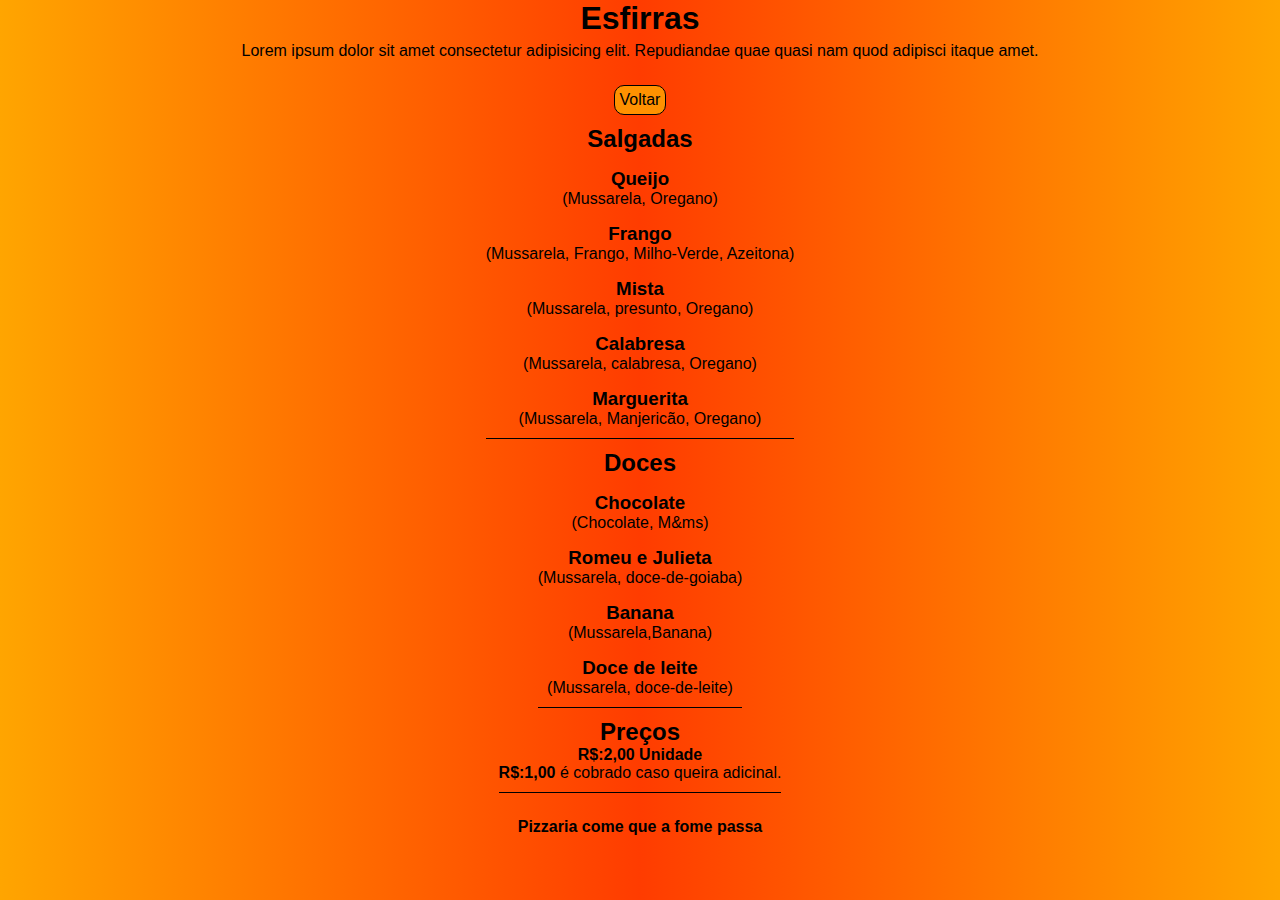
<file: paginas/esfirras.html>
<!DOCTYPE html>
<html lang="pt-br">

<head>
    <meta charset="UTF-8">
    <meta http-equiv="X-UA-Compatible" content="IE=edge">
    <meta name="viewport" content="width=device-width, initial-scale=1.0">
    <link rel="stylesheet" href="../style.css">
    <title>Esfirras</title>
</head>

<body>
    <header>
        <h1>Esfirras</h1>
        <p>Lorem ipsum dolor sit amet consectetur adipisicing elit. Repudiandae quae quasi nam quod adipisci itaque
            amet.</p>
        </header>
        <main>
        <a href="../index.html" class="back-button">Voltar</a>
        <section class="sabores">
            <h2 class="title">Salgadas</h2>
            <h3 class="sabor">Queijo</h3>
            <P class="ingredientes">(Mussarela, Oregano)</P>
            <h3 class="sabor">Frango</h3>
            <P class="ingredientes">(Mussarela, Frango, Milho-Verde, Azeitona)</P>
            <h3 class="sabor">Mista</h3>
            <P class="ingredientes">(Mussarela, presunto, Oregano)</P>
            <h3 class="sabor">Calabresa</h3>
            <P class="ingredientes">(Mussarela, calabresa, Oregano)</P>
            <h3 class="sabor">Marguerita</h3>
            <P class="ingredientes">(Mussarela, Manjericão, Oregano)</P>
        </section>
        <section class="sabores">
            <h2 class="title">Doces</h2>
            <h3 class="sabor">Chocolate</h3>
            <P class="ingredientes">(Chocolate, M&ms)</P>
            <h3 class="sabor">Romeu e Julieta</h3>
            <P class="ingredientes">(Mussarela, doce-de-goiaba)</P>
            <h3 class="sabor">Banana</h3>
            <P class="ingredientes">(Mussarela,Banana)</P>
            <h3 class="sabor">Doce de leite</h3>
            <P class="ingredientes">(Mussarela, doce-de-leite)</P>
        </section>
        <section class="sabores">
            <h2 class="title">Preços</h2>
            <h4>R$:2,00 Unidade</h4>
            <P><Strong>R$:1,00</Strong> é cobrado caso queira adicinal.</P>
        </section>
    </main>
    <footer>
        <p>Pizzaria come que a fome passa</p>
    </footer>
</body>

</html>
</file>
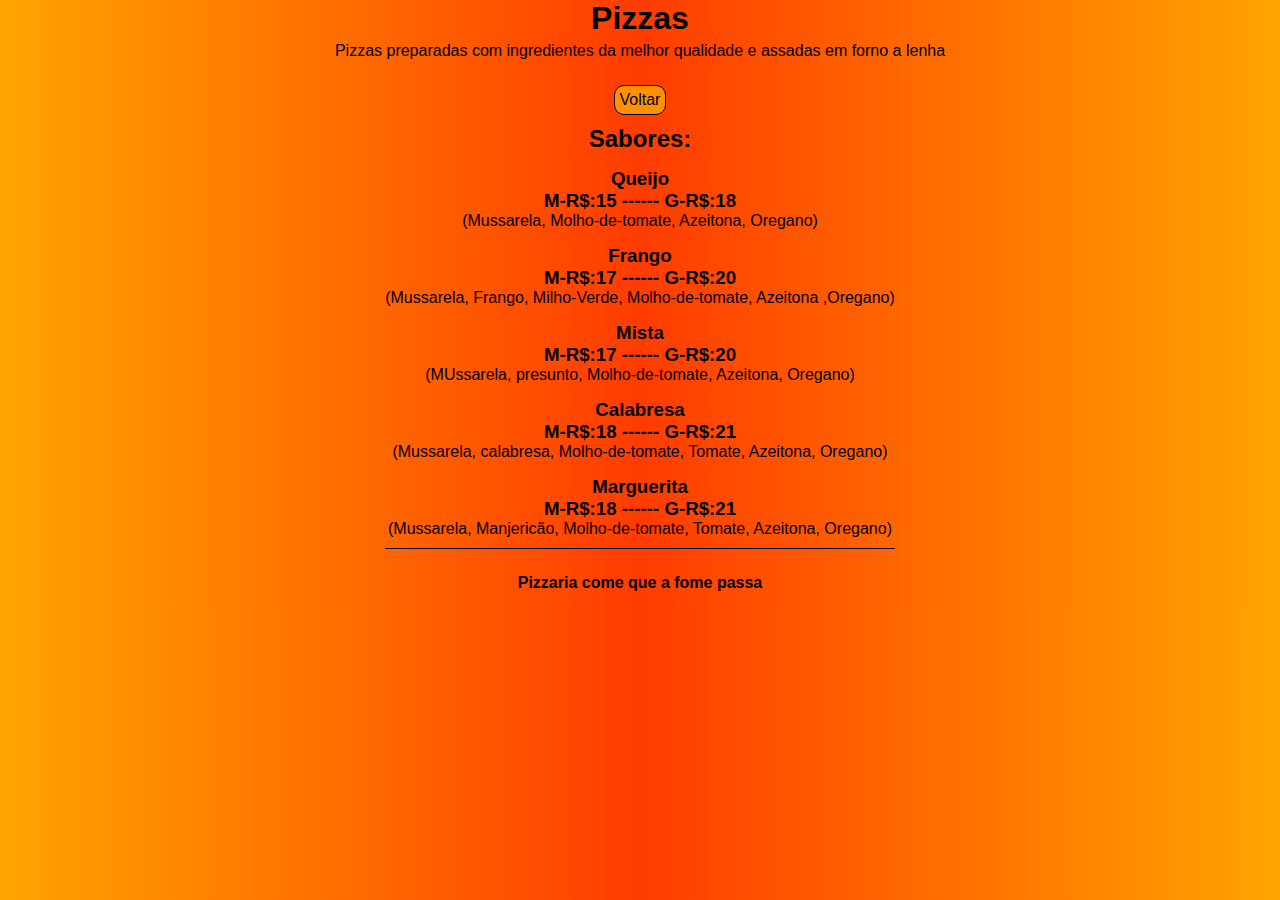
<file: paginas/pizzas.html>
<!DOCTYPE html>
<html lang="pt-br">
<head>
    <meta charset="UTF-8">
    <meta http-equiv="X-UA-Compatible" content="IE=edge">
    <meta name="viewport" content="width=device-width, initial-scale=1.0">
    <link rel="stylesheet" href="../style.css">
    <title>Pizzas</title>
</head>
<body class="paginaPizza">
    <header>
        <h1>Pizzas</h1>
        <p>Pizzas preparadas com ingredientes da melhor qualidade e assadas em forno a lenha</p>
    </header>
    <main>
        <a href="../index.html" class="back-button">Voltar</a>
        <h2 class="title">Sabores:</h2>
        <section class="sabores">
            <h3 class="sabor">Queijo <br> M-R$:15 ------ G-R$:18</h3>
            <P class="ingredientes">(Mussarela, Molho-de-tomate, Azeitona, Oregano)</P>
            <h3 class="sabor">Frango <br> M-R$:17 ------ G-R$:20</h3>
            <P class="ingredientes">(Mussarela, Frango, Milho-Verde, Molho-de-tomate, Azeitona ,Oregano)</P>
            <h3 class="sabor">Mista <br> M-R$:17 ------ G-R$:20</h3>
            <P class="ingredientes">(MUssarela, presunto, Molho-de-tomate, Azeitona, Oregano)</P>
            <h3 class="sabor">Calabresa <br> M-R$:18 ------ G-R$:21</h3>
            <P class="ingredientes">(Mussarela, calabresa, Molho-de-tomate, Tomate, Azeitona, Oregano)</P>
            <h3 class="sabor">Marguerita <br> M-R$:18 ------ G-R$:21</h3>
            <P class="ingredientes">(Mussarela, Manjericão, Molho-de-tomate, Tomate, Azeitona, Oregano)</P>
        </section>
    </main>
    <footer>
        <p>Pizzaria come que a fome passa</p>
    </footer>
</body>
</html>
</file>
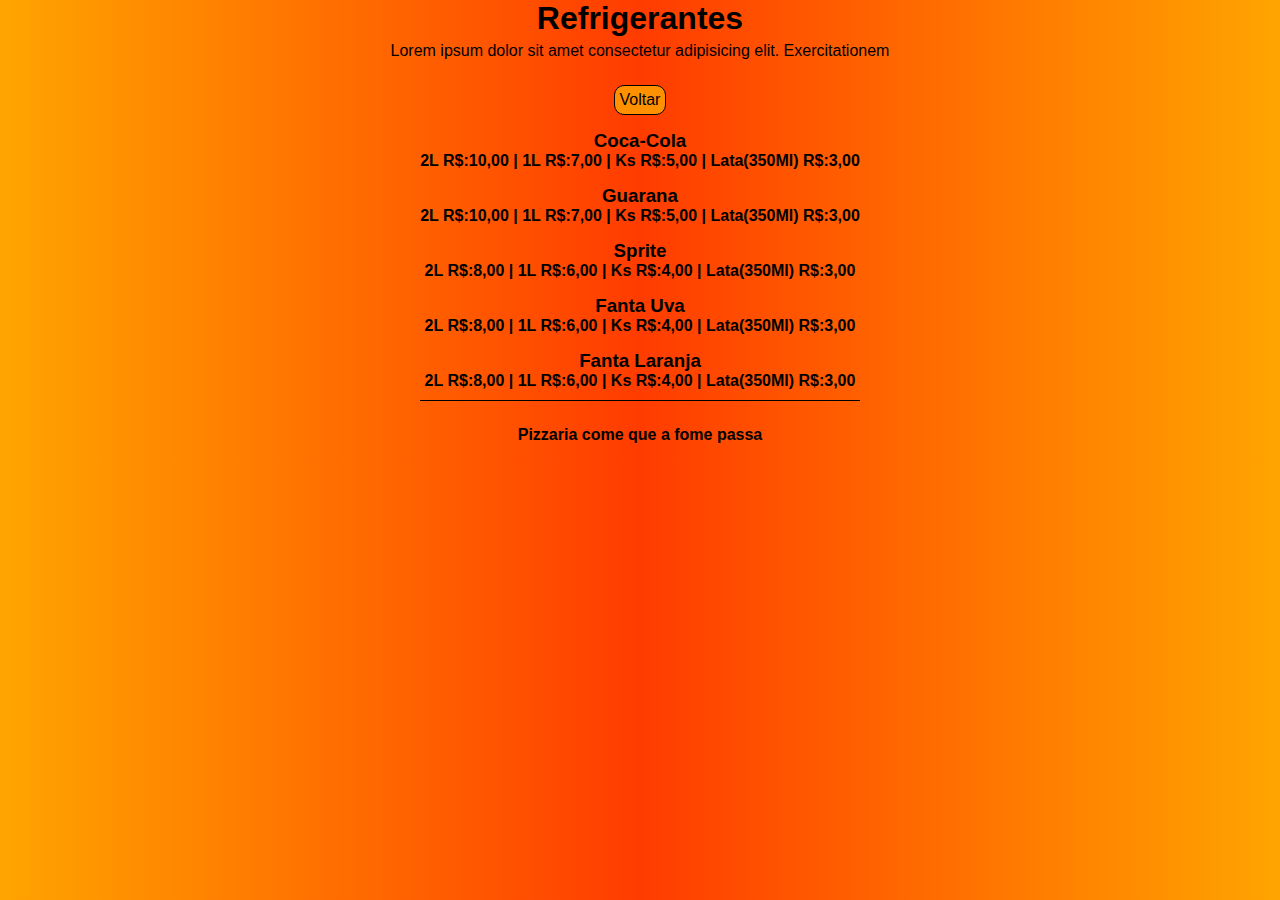
<file: paginas/refrigerantes.html>
<!DOCTYPE html>
<html lang="pt-br">
<head>
    <meta charset="UTF-8">
    <meta http-equiv="X-UA-Compatible" content="IE=edge">
    <meta name="viewport" content="width=device-width, initial-scale=1.0">
    <link rel="stylesheet" href="../style.css">
    <title>Refrigerantes</title>
</head>
<body>
    <header>
        <h1>Refrigerantes</h1>
        <p>Lorem ipsum dolor sit amet consectetur adipisicing elit. Exercitationem</p>
    </header>
    <main>
        <a href="../index.html" class="back-button">Voltar</a>
        <section class="sabores">
            <h3 class="sabor">Coca-Cola</h3>
            <h4>2L R$:10,00 | 1L R$:7,00 | Ks R$:5,00 | Lata(350Ml) R$:3,00</h4>
            <h3 class="sabor ">Guarana</h3>
            <h4>2L R$:10,00 | 1L R$:7,00 | Ks R$:5,00 | Lata(350Ml) R$:3,00</h4>
            <h3 class="sabor">Sprite</h3>
            <h4>2L R$:8,00 | 1L R$:6,00 | Ks R$:4,00 | Lata(350Ml) R$:3,00</h4>
            <h3 class="sabor">Fanta Uva</h3>
            <h4>2L R$:8,00 | 1L R$:6,00 | Ks R$:4,00 | Lata(350Ml) R$:3,00</h4>
            <h3 class="sabor">Fanta Laranja</h3>
            <h4>2L R$:8,00 | 1L R$:6,00 | Ks R$:4,00 | Lata(350Ml) R$:3,00</h4>
        </section>
    </main>
    <footer>
        <p>Pizzaria come que a fome passa</p>
    </footer>
</body>
</html>
</file>
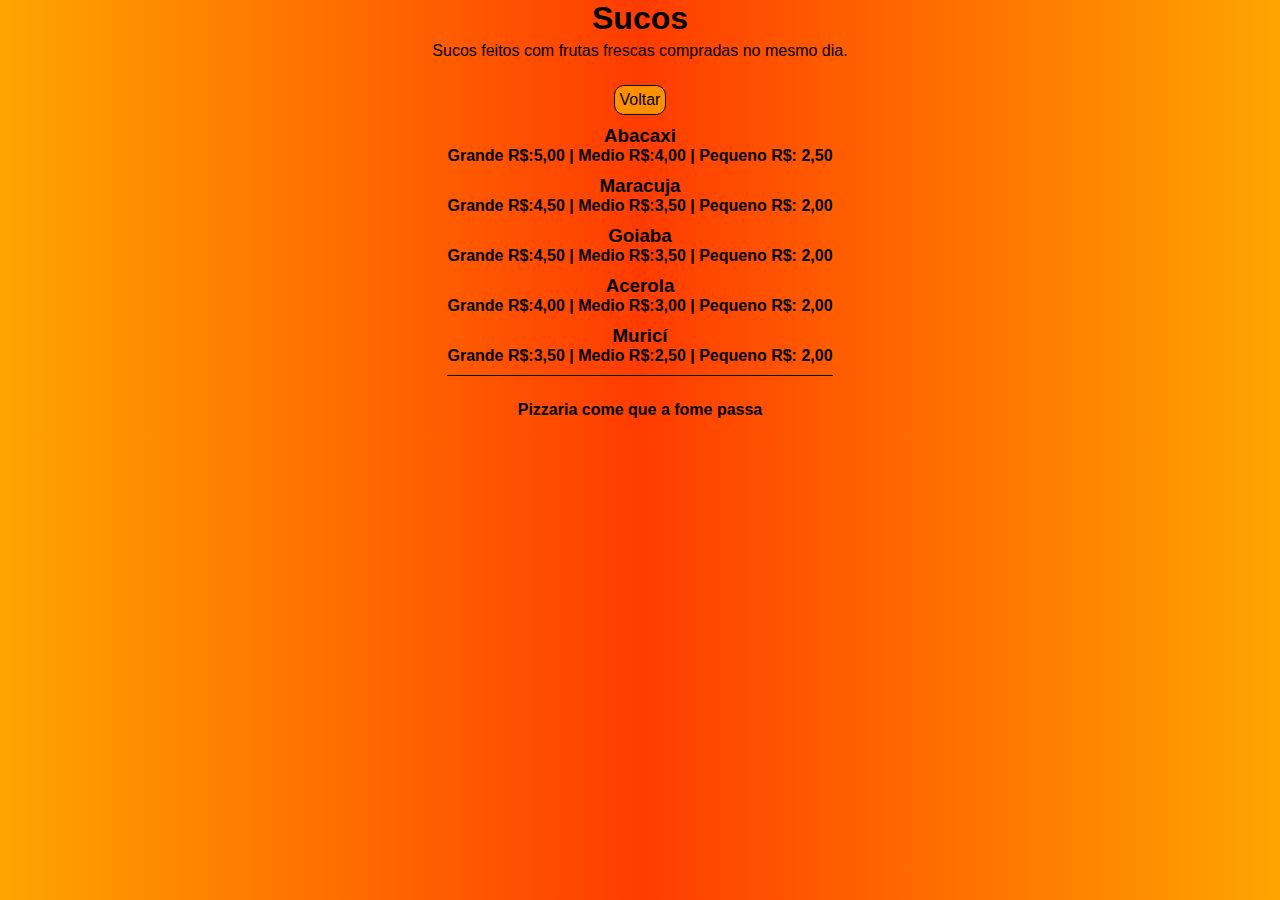
<file: paginas/sucos.html>
<!DOCTYPE html>
<html lang="pt-br">
<head>
    <meta charset="UTF-8">
    <meta http-equiv="X-UA-Compatible" content="IE=edge">
    <meta name="viewport" content="width=device-width, initial-scale=1.0">
    <link rel="stylesheet" href="../style.css">
    <title>Sucos</title>
</head>
<body>
    <header>
        <h1>Sucos</h1>
        <p>Sucos feitos com frutas frescas compradas no mesmo dia.</p>
    </header>
    <main>
        <a href="../index.html" class="back-button">Voltar</a>
        <section class="sabores">
            <h3 class="title">Abacaxi</h3>
            <h4>Grande R$:5,00 | Medio R$:4,00 | Pequeno R$: 2,50</h4>
            <h3 class="title">Maracuja</h3>
            <h4>Grande R$:4,50 | Medio R$:3,50 | Pequeno R$: 2,00</h4>
            <h3 class="title">Goiaba</h3>
            <h4>Grande R$:4,50 | Medio R$:3,50 | Pequeno R$: 2,00</h4>
            <h3 class="title">Acerola</h3>
            <h4>Grande R$:4,00 | Medio R$:3,00 | Pequeno R$: 2,00</h4>
            <h3 class="title">Muricí</h3>
            <h4>Grande R$:3,50 | Medio R$:2,50 | Pequeno R$: 2,00</h4>
            
        </section>
    </main>
    <footer>
        <p>Pizzaria come que a fome passa</p>
    </footer>
</body>
</html>
</file>
<file: style.css>
*{
    margin: 0;
    padding: 0;
    box-sizing: border-box;
    font-family: Arial, Helvetica, sans-serif;
    text-align: center;
}
body{
    margin: 0%;
    background:linear-gradient(to right , orange, rgb(255, 60, 0), orange);
}
header img{
    height: 150px;
    margin-top:0;
}
header h1{
    margin-bottom: 5px;
}
header p{
    display: inline;
}
.pages, .contacts-item,.back-button{
    text-decoration: none;
    color: inherit;
    background-color: rgb(255, 145, 0);
    padding: 5px;
    border-radius:10px;
    border: 1px solid black;
    transition-property: background-color;
    transition-duration: 1s;
}
.pages:hover{
    background-color: red;
}
.pages:active{
    border: none;
}
h1{
    margin-bottom:5px;
}
.title{
    margin-top: 10px;
}
main{
    display: flex;
    flex-direction:column;
    justify-content: center;
    align-items: center;
    margin: 0 27%;
    margin-top: 15px;
    padding: 10px;
}
.pay-info{
    margin-top: 15px;
}
.contacts{
    margin-bottom: 45px;
}
.contacts-item{
    text-decoration: none;
    cursor: pointer;
}
footer{
    font-weight: bold;
    margin: 15px 0;
}
.etiqueta{
    display: flexbox;
}
.sabores{
    border-bottom: 1px solid black;
    padding-bottom:10px;
}
.sabor{
    display: inline-block;
    margin-bottom: 0;
    margin-top: 15px;
}
.ingredientes{
    margin: 0;
} 
.container{
    background-color: chartreuse;
    height:300px;
    width: 50vw;
    display: flex;
    overflow: hidden;
    position: relative;
    border-radius: 5px;
}
.slider{
    height: 7em;
    display: flex;
}
.slider-item{
    height: 300px;
    width: 100vw;
    display: flex;
    justify-content: start;
    align-items: flex-start;
}
.slider-item-img{
    height: 100%;
    width: 50vw;
}
.contacts-item-container{
    margin:15px 0;
}
@media (max-width:500px){
    .pages{
        width: calc(100% / 4);
        text-decoration: none;
        color: inherit;
        padding: 7px;
        border-radius: 0;
    }
    .pages--big{
        width: 120px;
    }
    .menu{
        width: 100%;
        position: fixed;
        bottom: 0;
        display: flex;
    }
    main{
        margin: 15px;
    }
    .container{
        width: 100vw;
        height: 200px;
    }
    .slider{
        height: 4em;
    }
    .slider-item{
        height: 200px;
    }
    .slider-item-img{
        height: 100%;
        width: 100vw;
    }
    .contacts-item-container{
        font-size: 14px;
    }
}
</file>
